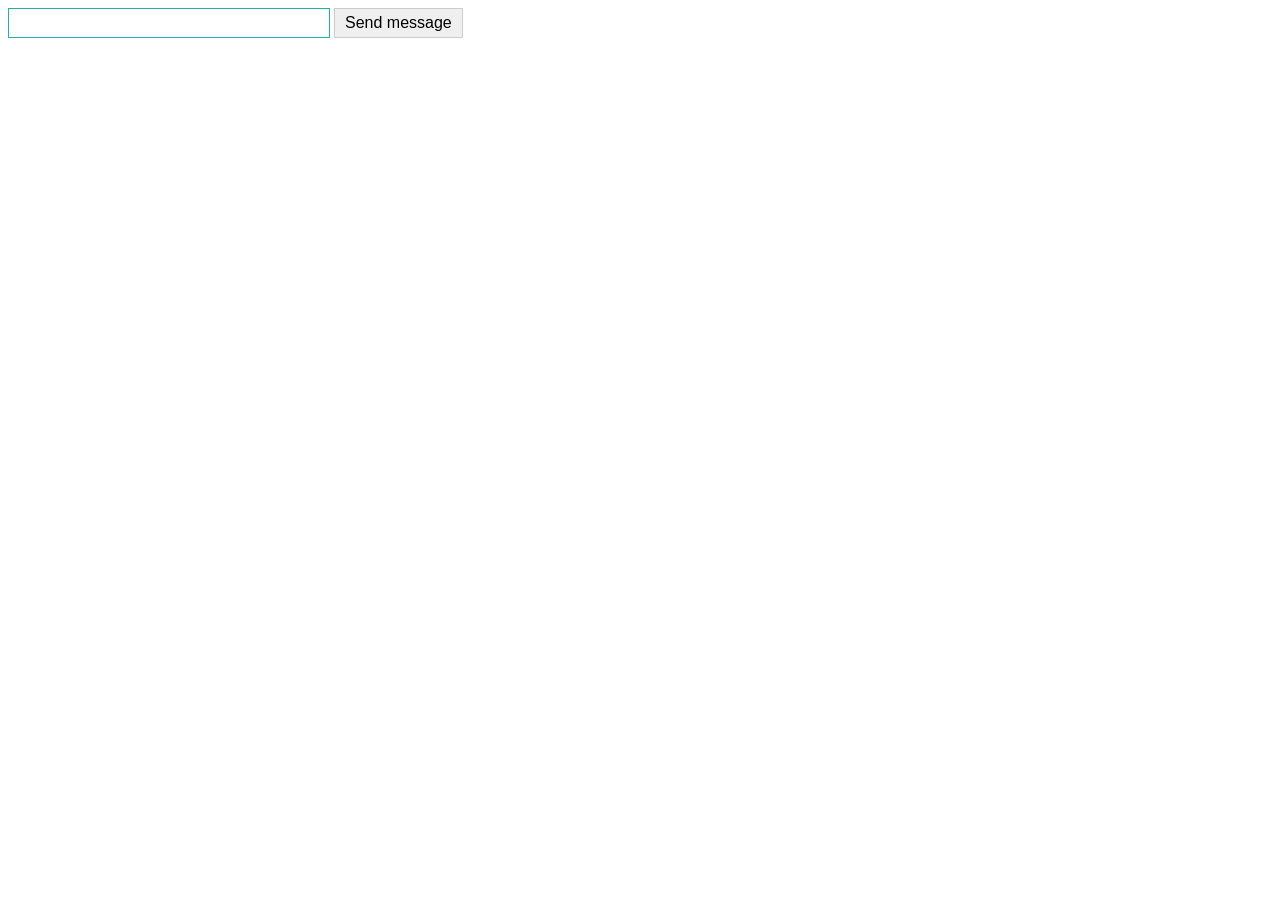
<file: goit-web-hw-05/chart/index.html>
<!DOCTYPE html>
<html>
  <head>
    <meta http-equiv="Content-Type" content="text/html; charset=utf-8" />
    <link rel="shortcut icon" href="favicon.ico" type="image/x-icon" />
    <link rel="stylesheet" href="main.css" />
  </head>

  <body>
    <form id="formChat">
      <input type="text" id="textField" />
      <button type="submit">Send message</button>
    </form>
    <div id="subscribe"></div>
    <script src="main.js"></script>
  </body>
</html>
</file>
<file: goit-web-hw-05/chart/main.css>
input[type=text] {
  width: 300px;
  border: 1px solid lightseagreen;
  padding: 5px 10px;
  color: darkred;
  font-size: 16px;
  font-family: 'Cambria', 'Cochin', 'Georgia', 'Times', 'Times New Roman', serif;
}

button {
  border: 1px solid #ccc;
  padding: 5px 10px;
  font-size: 16px;
}

#subscribe {
  color: darkblue;
  font-size: 14px;
  font-family: 'Courier New', 'Courier', monospace;
  margin-top: 20px;
}
</file>
